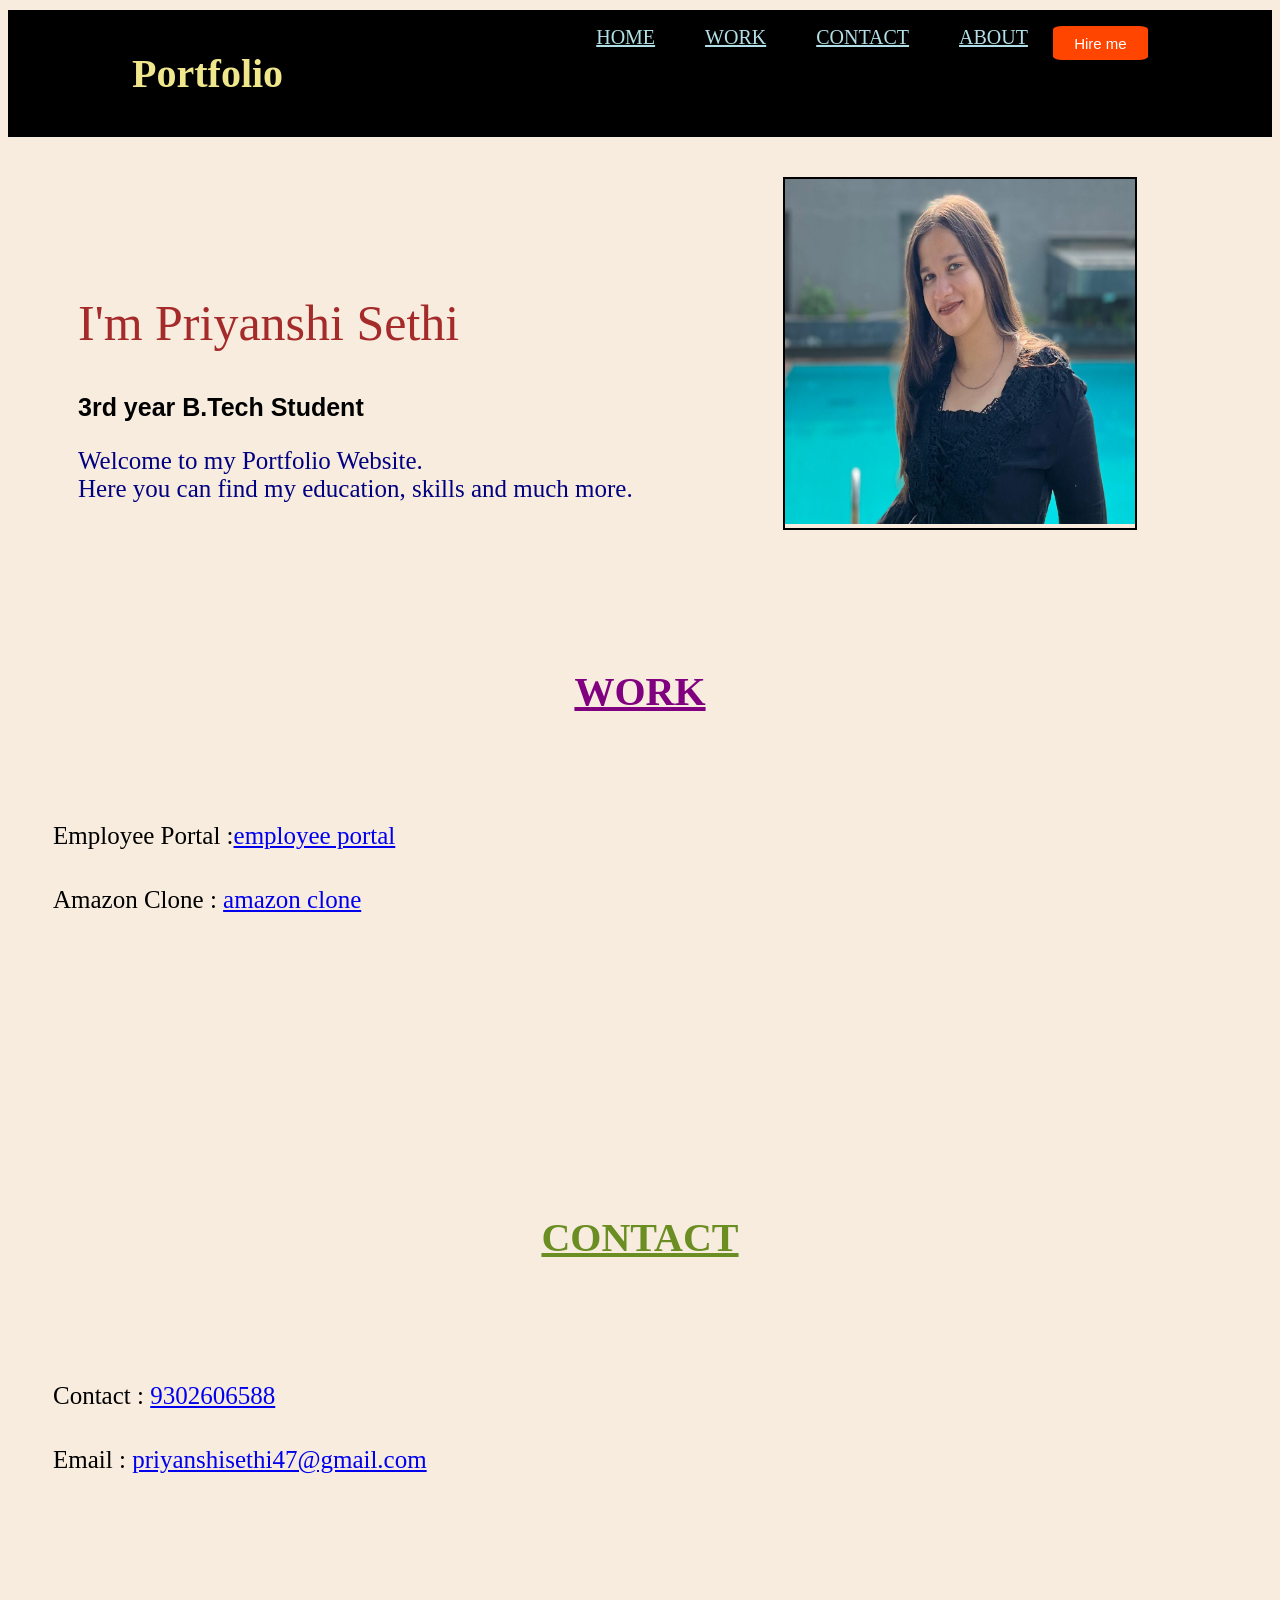
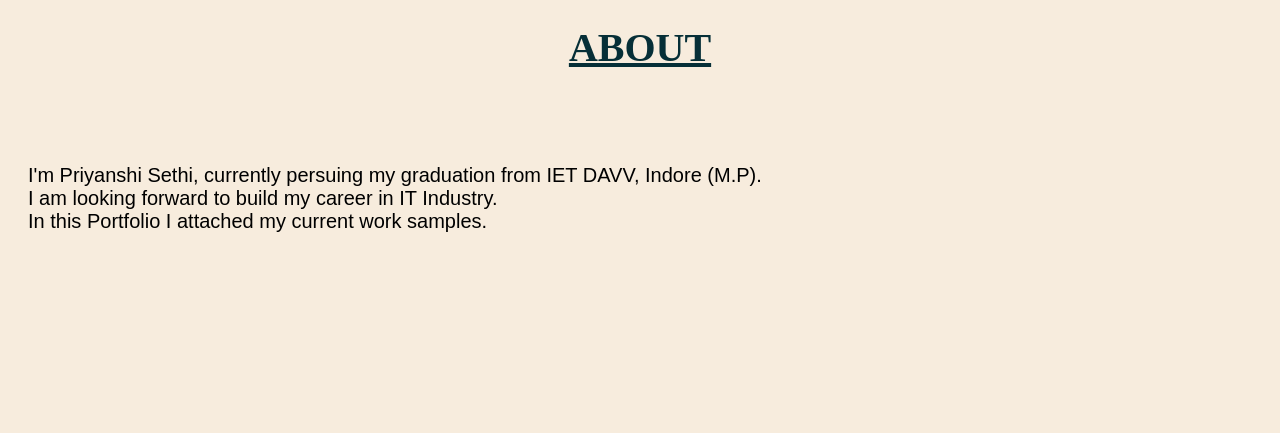
<file: index.html>
<!DOCTYPE html>
<html lang="en">
<head>
    <meta charset="UTF-8">
    <meta name="viewport" content="width=device-width, initial-scale=1.0">
    <title>Portfolio</title>
    <link rel="stylesheet"href="style.css">
    
</head>
<body>
    <section id="section1">
    <nav>
    <h1>
        <span>Portfolio</span>
    </h1>
        <ul>
            <li><a href="#section1" >Home</a></li>
            <li><a href="#section2">Work</a></li>
            <li><a href="#section3">Contact</a></li>
            <li><a href="#section4">About</a></li>
            <button id="hire">Hire me</button>
        </ul>
    
    </nav>
    <div class="container">
        <div class="text">
       
        <h2>I'm Priyanshi Sethi</h2>
        <h3>3rd year B.Tech Student</h3>
   
        <p id="intro">Welcome to my Portfolio Website.
        <br>
        Here you can find my education, skills and much more.
        </p>
    </div>
    <span id="image">
        <img src="WhatsApp Image 2024-08-26 at 12.19.53 PM.jpeg" height="345px" width="350px">
    </span>
</div>
    </section>
<br>
<section id="section2">
<h4>WORK</h4>
<br>
<br>
<br>
<div>
<div class="work">Employee Portal :<a href="https://priisfirsthtmlproject.netlify.app/#employee-registration"target="_blank">employee portal</a></div>
<br>
<br>
<div class="work">Amazon Clone : <a href="https://priiamazonwebsite.netlify.app/"target="_blank">amazon clone</a></div>
</div>
</section>
<section id="section3">
<h5>CONTACT</h5>
<br>
<br>
<br>
<div class="contact">Contact : <a href="tel:+9302606588">9302606588</a></div>
<br>
<br>
<div class="contact">Email   : <a href="priyanshisethi47@gmail.com">priyanshisethi47@gmail.com</a></div>
</section>
<section id="section4"></section>
<h6>ABOUT</h6>
<p id="about">I'm Priyanshi Sethi, currently persuing my graduation from IET DAVV, Indore (M.P).
    <br>I am looking forward to build my career in IT Industry.
    <br>In this Portfolio I attached my current work samples.</p>
</section>
</body>
</html>
</file>
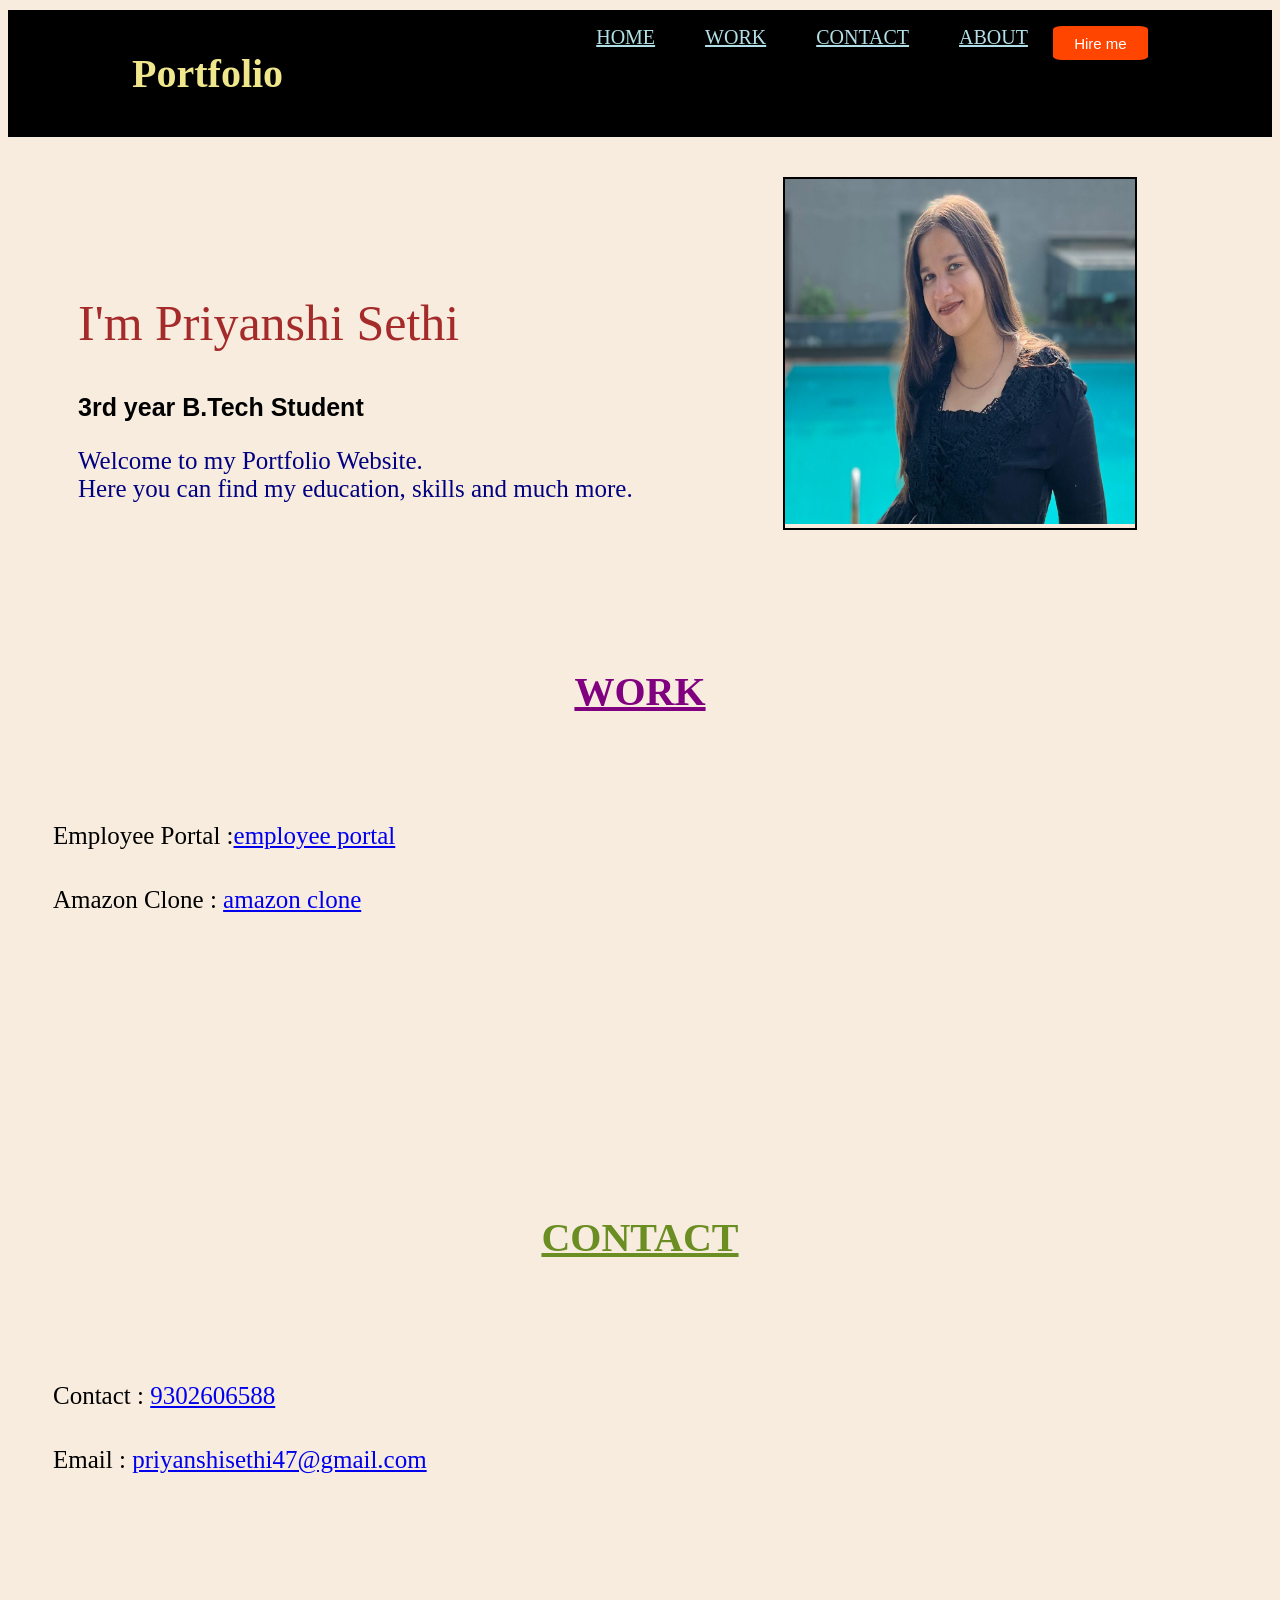
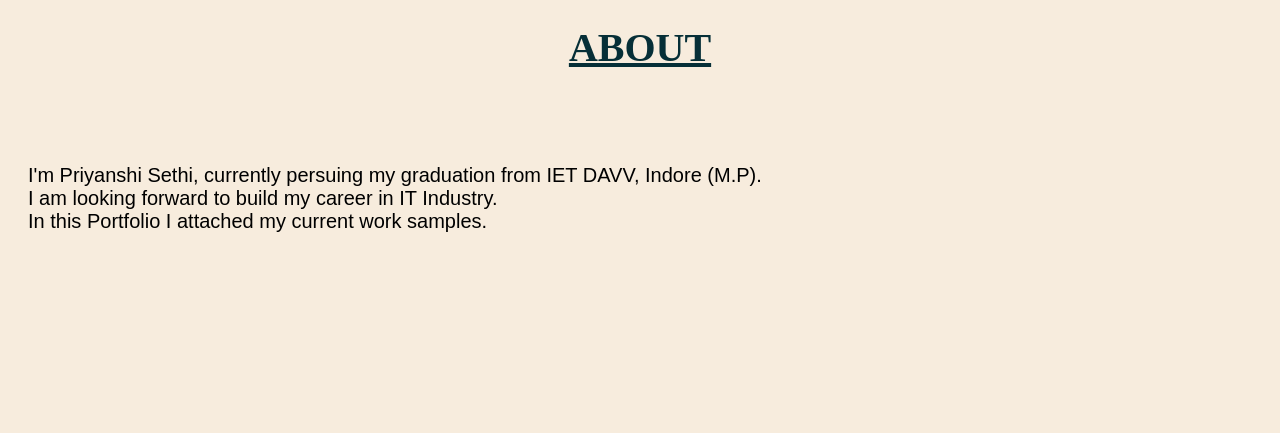
<file: project - Copy/index.html>
<!DOCTYPE html>
<html lang="en">
<head>
    <meta charset="UTF-8">
    <meta name="viewport" content="width=device-width, initial-scale=1.0">
    <title>Portfolio</title>
    <link rel="stylesheet"href="style.css">
    
</head>
<body>
    <section id="section1">
    <nav>
    <h1>
        <span>Portfolio</span>
    </h1>
        <ul>
            <li><a href="#section1" >Home</a></li>
            <li><a href="#section2">Work</a></li>
            <li><a href="#section3">Contact</a></li>
            <li><a href="#section4">About</a></li>
            <button id="hire">Hire me</button>
        </ul>
    
    </nav>
    <div class="container">
        <div class="text">
       
        <h2>I'm Priyanshi Sethi</h2>
        <h3>3rd year B.Tech Student</h3>
   
        <p id="intro">Welcome to my Portfolio Website.
        <br>
        Here you can find my education, skills and much more.
        </p>
    </div>
    <span id="image">
        <img src="WhatsApp Image 2024-08-26 at 12.19.53 PM.jpeg" height="345px" width="350px">
    </span>
</div>
    </section>
<br>
<section id="section2">
<h4>WORK</h4>
<br>
<br>
<br>
<div>
<div class="work">Employee Portal :<a href="https://priisfirsthtmlproject.netlify.app/#employee-registration"target="_blank">employee portal</a></div>
<br>
<br>
<div class="work">Amazon Clone : <a href="https://priyanshiamazon.netlify.app/"target="_blank">amazon clone</a></div>
</div>
</section>
<section id="section3">
<h5>CONTACT</h5>
<br>
<br>
<br>
<div class="contact">Contact : <a href="tel:+9302606588">9302606588</a></div>
<br>
<br>
<div class="contact">Email   : <a href="priyanshisethi47@gmail.com">priyanshisethi47@gmail.com</a></div>
</section>
<section id="section4"></section>
<h6>ABOUT</h6>
<p id="about">I'm Priyanshi Sethi, currently persuing my graduation from IET DAVV, Indore (M.P).
    <br>I am looking forward to build my career in IT Industry.
    <br>In this Portfolio I attached my current work samples.</p>
</section>
</body>
</html>
</file>
<file: style.css>
body{
    background-color:rgb(247, 236, 221);
}
nav{
    width:100%;
    display:flex;
    justify-content: center;
    justify-content: space-around;
    margin-top:10px;
    background-color: black;
    
}
ul {
    display:flex;
    list-style: none;
  
  }
ul button{
 

    width:95px;
    height:34px;
    background-color:orangered;
    color:white;
    border-radius:10%;
    font-size:15px;
    border:none;
}
ul li a{
    margin-inline:25px;
    color:powderblue;
   text-transform:uppercase;
    font-family: Cambria, Cochin, Georgia, Times, 'Times New Roman', serif;
    font-size:20px;
}
ul li a:hover{
    font-size:25px;
    text-decoration: underline;
    font-weight: 400;
}
ul button:hover{
    border:2px solid black;
   color:orangered;
   background-color:white;
}
.container{
    display:flex;
   padding-left:70px;
    margin-top:40px;
}
.text{
margin-top :75px;
 
   
}
#image{
    margin-left:150px;
    border:2px solid black;
}

h1{
   font-size:40px;
   color:khaki;
}
h2{
font-size:50px;
font-family: Georgia, 'Times New Roman', Times, serif;
font-weight:200;

color:brown;

}
h3{
    font-size:25px;  
    font-family: Arial, Helvetica, sans-serif; 
    color:black;
      
}
#intro{
    font-size:25px;
    color:navy;
        font-family: 'Times New Roman', Times, serif;
        font-weight: 300;
}
h4{
    font-family:Georgia, 'Times New Roman', Times, serif;
    color:purple;
    margin-top:120px;
    text-decoration: underline;
    font-size:40px;
    text-align:center;
}
.work{
    font-size:25px;
    position:relative;
    left:45px;
}
h5{
    font-family:Georgia, 'Times New Roman', Times, serif;
    color:olivedrab;
    margin-top:300px;
    text-decoration: underline;
    font-size:40px;
    text-align:center; 
}
.contact{
    font-size:25px;
    position:relative;
    left:45px; 
}
h6{
    font-family:Georgia, 'Times New Roman', Times, serif;
    color:rgb(6, 47, 55);
    margin-top:150px;
    text-decoration: underline;
    font-size:40px;
    text-align:center; 
}
#about{
    font-size: 20px;
    font-family:Verdana, Geneva, Tahoma, sans-serif;
    text-align: left;
    padding-left:20px;
    margin-bottom:200px;
}
</file>
<file: project - Copy/style.css>
body{
    background-color:rgb(247, 236, 221);
}
nav{
    width:100%;
    display:flex;
    justify-content: center;
    justify-content: space-around;
    margin-top:10px;
    background-color: black;
    
}
ul {
    display:flex;
    list-style: none;
  
  }
ul button{
 

    width:95px;
    height:34px;
    background-color:orangered;
    color:white;
    border-radius:10%;
    font-size:15px;
    border:none;
}
ul li a{
    margin-inline:25px;
    color:powderblue;
   text-transform:uppercase;
    font-family: Cambria, Cochin, Georgia, Times, 'Times New Roman', serif;
    font-size:20px;
}
ul li a:hover{
    font-size:25px;
    text-decoration: underline;
    font-weight: 400;
}
ul button:hover{
    border:2px solid black;
   color:orangered;
   background-color:white;
}
.container{
    display:flex;
   padding-left:70px;
    margin-top:40px;
}
.text{
margin-top :75px;
 
   
}
#image{
    margin-left:150px;
    border:2px solid black;
}

h1{
   font-size:40px;
   color:khaki;
}
h2{
font-size:50px;
font-family: Georgia, 'Times New Roman', Times, serif;
font-weight:200;

color:brown;

}
h3{
    font-size:25px;  
    font-family: Arial, Helvetica, sans-serif; 
    color:black;
      
}
#intro{
    font-size:25px;
    color:navy;
        font-family: 'Times New Roman', Times, serif;
        font-weight: 300;
}
h4{
    font-family:Georgia, 'Times New Roman', Times, serif;
    color:purple;
    margin-top:120px;
    text-decoration: underline;
    font-size:40px;
    text-align:center;
}
.work{
    font-size:25px;
    position:relative;
    left:45px;
}
h5{
    font-family:Georgia, 'Times New Roman', Times, serif;
    color:olivedrab;
    margin-top:300px;
    text-decoration: underline;
    font-size:40px;
    text-align:center; 
}
.contact{
    font-size:25px;
    position:relative;
    left:45px; 
}
h6{
    font-family:Georgia, 'Times New Roman', Times, serif;
    color:rgb(6, 47, 55);
    margin-top:150px;
    text-decoration: underline;
    font-size:40px;
    text-align:center; 
}
#about{
    font-size: 20px;
    font-family:Verdana, Geneva, Tahoma, sans-serif;
    text-align: left;
    padding-left:20px;
    margin-bottom:200px;
}
</file>
